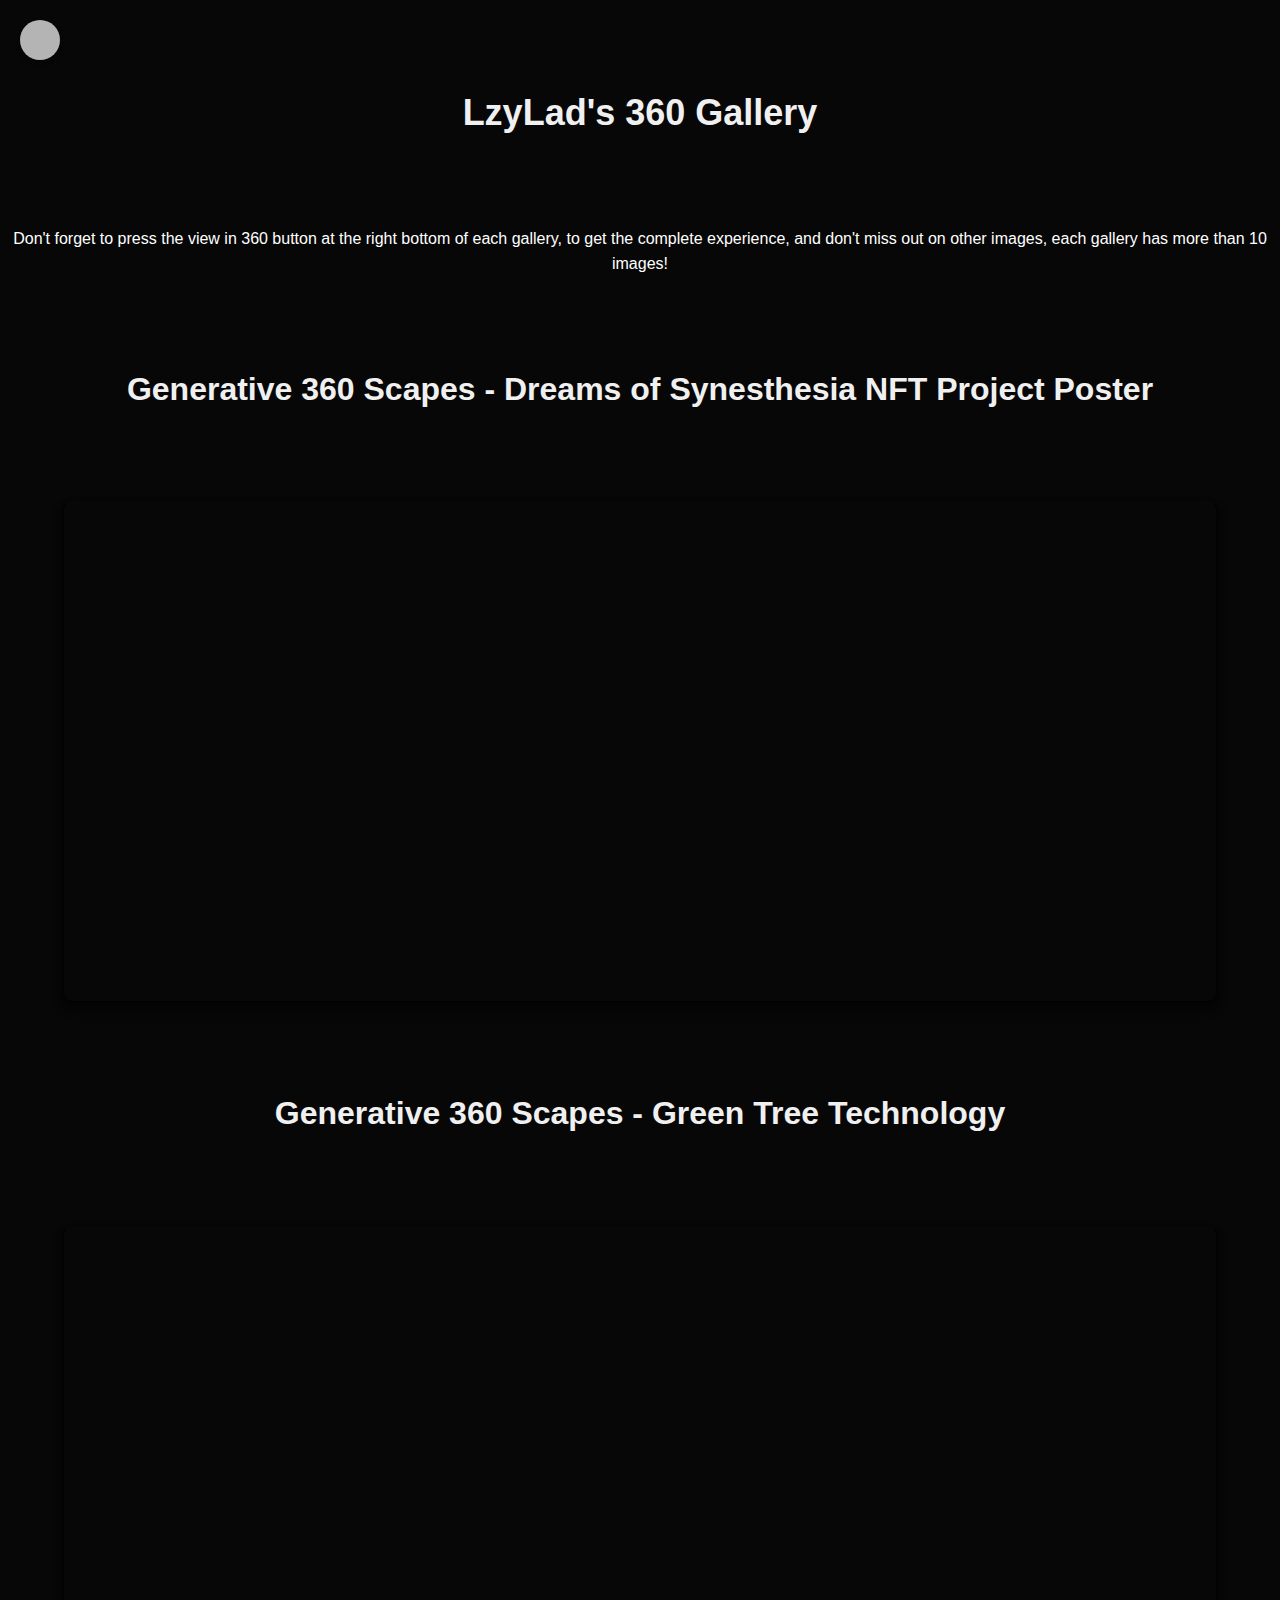
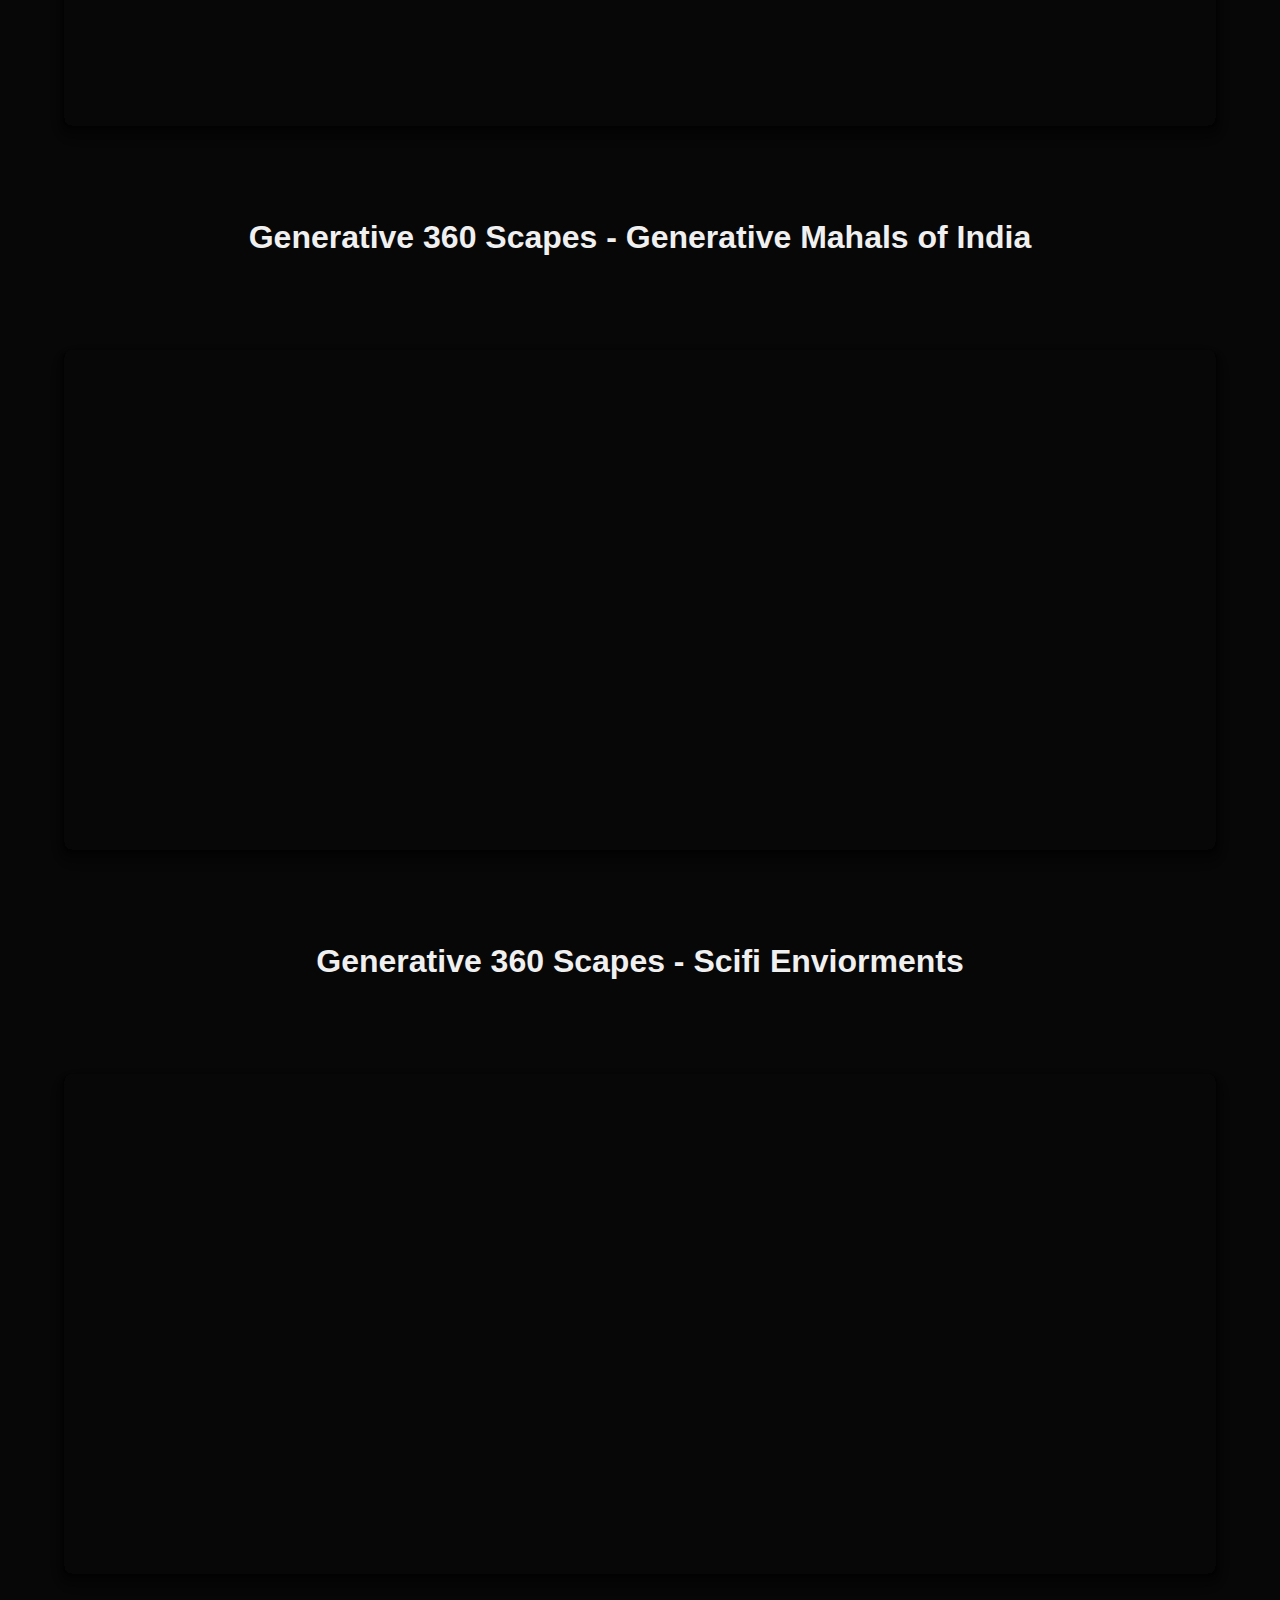
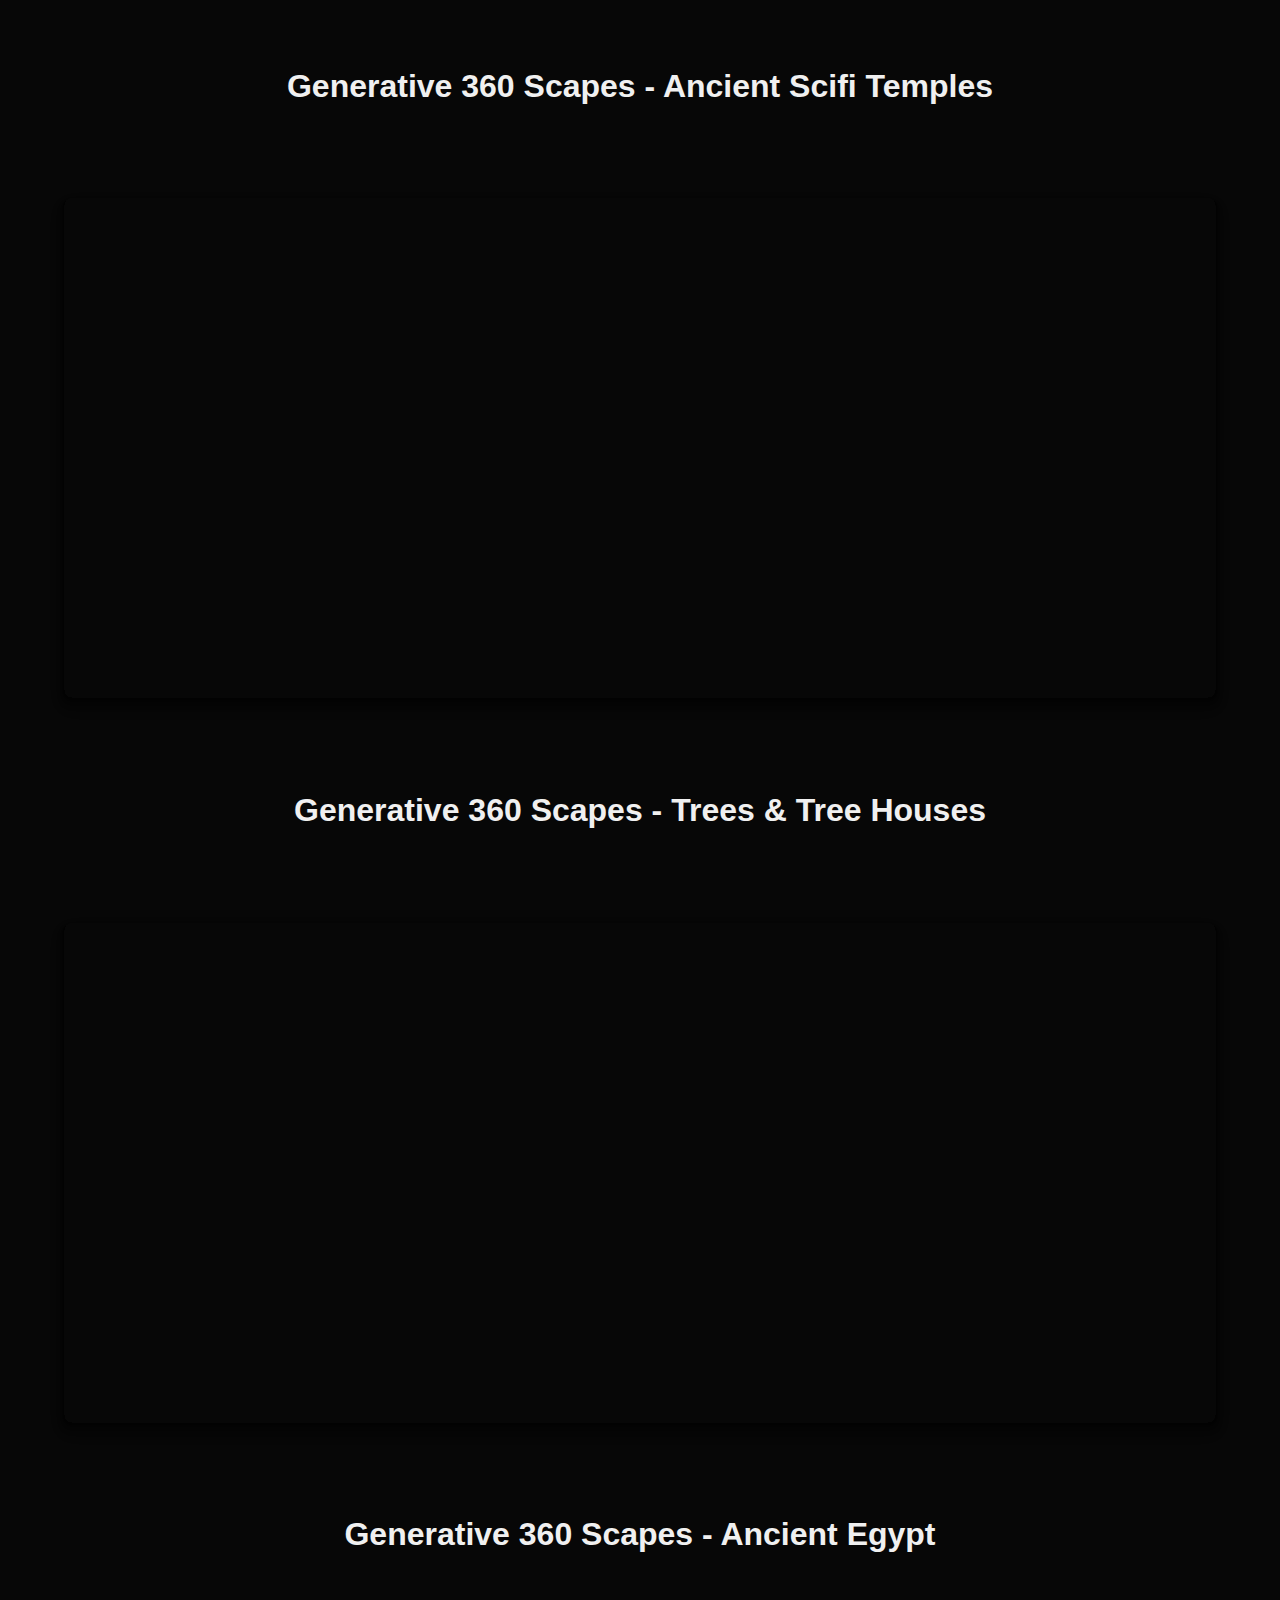
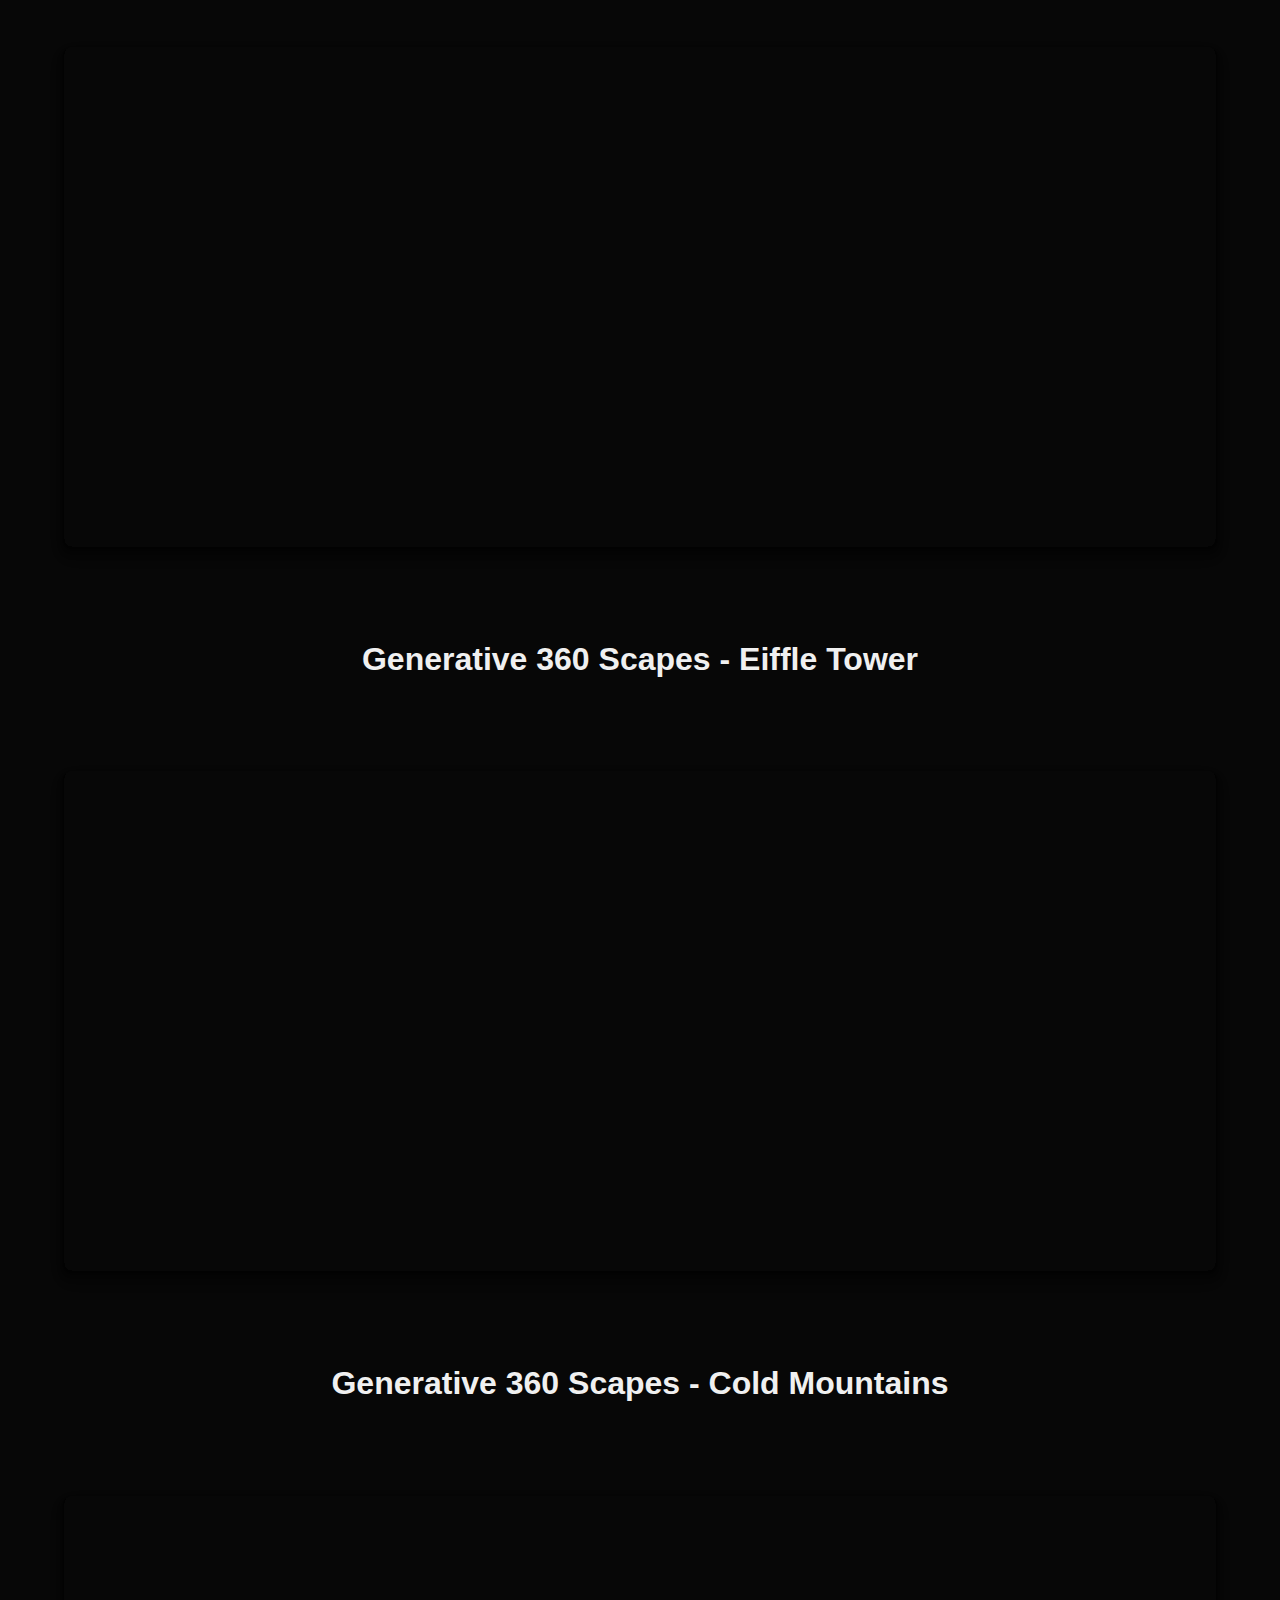
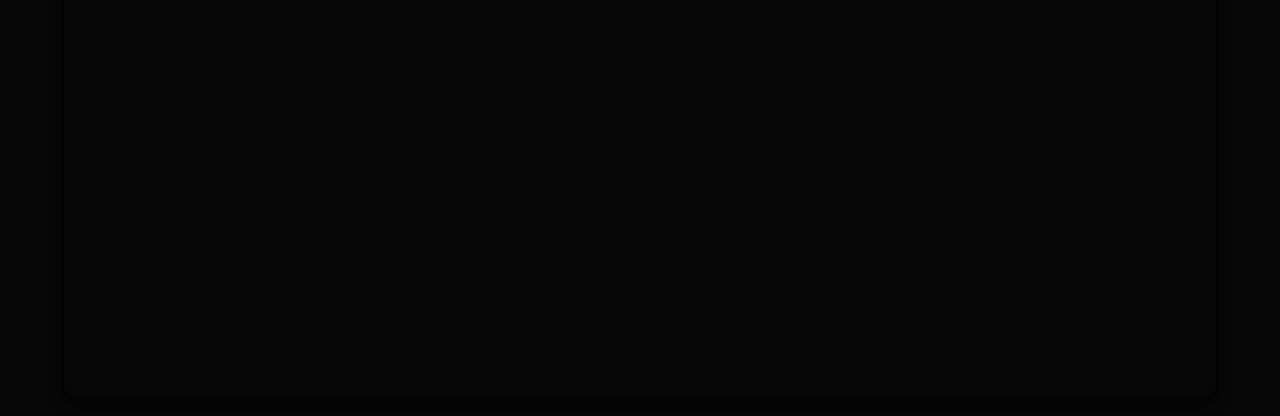
<file: 360Galleryportfolio.html>
<!DOCTYPE html>
<html lang="en">
<head>
    <meta charset="UTF-8">
    <meta name="viewport" content="width=device-width, initial-scale=1.0">
    <title>Lzy Lad's Portfolio</title>
    <style>

        

        body {
            font-family: 'Merriweather', sans-serif;
            font-size: 16px;
            line-height: 1.6;
            margin: 0;
            padding: 60;
            background-color: #070707;
            
        }
        .container {
            max-width: 1200px;
            margin: 0 auto;
            padding: 50px;
        }
        h1 {
            font-size: 36px;
            font-weight: 900;
            margin: 40 0 20px;
            text-align: center;
            color: #f0f0f0;
            padding: 60px
        }
        h2 {
            font-size: 32px;
            font-weight: 900;
            margin: 40 0 20px;
            text-align: center;
            color: #f0f0f0;
            padding: 60px
        }

        .wordcloud {
            display: flex;
            flex-wrap: wrap;
            justify-content: center;
            align-items: center;
            margin-top: 50px;
        }
        .word {
            font-size: 48px;
            font-weight: 600;
            margin: 10px;
            padding: 10px;
            
            color: #525252;
            text-decoration: none;
           
            transition: background-color 0.3s ease;
        }
        .word:hover {
            background-color: #1c1c1c;
            color: #f7f7f7;
            border-radius: 12px;
            transition: background-color 0.3s ease;
        }
        @media screen and (max-width: 768px) {
            .wordcloud {
                margin-top: 20px;
            }
            .word {
                font-size: 18px;
                margin: 5px;
                padding: 5px;
            }
        }
    
        .home-button {
  position: fixed;
  top: 20px;
  left: 20px;
  z-index: 999;
  display: flex;
  align-items: center;
  justify-content: center;
  width: 40px;
  height: 40px;
  border-radius: 50%;
  background-color: #b4b4b4;
  box-shadow: 0px 3px 5px rgba(0, 0, 0, 0.2);
  transition: all 0.2s ease-in-out;
}

.home-button:hover {
  transform: scale(1.2);
}

.home-button i {
  font-size: 24px;
  color: #333;
}

.text-container {
  padding: 60px;
}


    </style>




</head>
<body>

    <h1>LzyLad's 360 Gallery</h1>
    <p style="color: white; text-align: center;">Don't forget to press the view in 360 button at the right bottom of each gallery, to get the complete experience, and don't miss out on other images, each gallery has more than 10 images!</p>


        <h2>Generative 360 Scapes - Dreams of Synesthesia NFT Project Poster</h2>

    <div class="pano-container">
        <iframe width="90%" height="500px" allowFullScreen="true" allow="accelerometer; magnetometer; gyroscope" style="display:block; margin:20px auto; border:0 none; max-width:1600px;border-radius:8px; box-shadow: 0 1px 1px rgba(0,0,0,0.11),0 2px 2px rgba(0,0,0,0.11),0 4px 4px rgba(0,0,0,0.11),0 6px 8px rgba(0,0,0,0.11),0 8px 16px rgba(0,0,0,0.11);" src="https://panoraven.com/en/embed/ZUkgYORBwi"></iframe>    
    
        <h2>Generative 360 Scapes - Green Tree Technology</h2>

    <div class="pano-container">
        <iframe width="90%" height="500px" allowFullScreen="true" allow="accelerometer; magnetometer; gyroscope" style="display:block; margin:20px auto; border:0 none; max-width:1600px;border-radius:8px; box-shadow: 0 1px 1px rgba(0,0,0,0.11),0 2px 2px rgba(0,0,0,0.11),0 4px 4px rgba(0,0,0,0.11),0 6px 8px rgba(0,0,0,0.11),0 8px 16px rgba(0,0,0,0.11);" src="https://panoraven.com/en/embed/DPBHI5bqTn"></iframe>    
   
     <h2>Generative 360 Scapes - Generative Mahals of India </h2>

	<div class="pano-container">
        <iframe width="90%" height="500px" allowFullScreen="true" allow="accelerometer; magnetometer; gyroscope" style="display:block; margin:20px auto; border:0 none; max-width:1600px;border-radius:8px; box-shadow: 0 1px 1px rgba(0,0,0,0.11),0 2px 2px rgba(0,0,0,0.11),0 4px 4px rgba(0,0,0,0.11),0 6px 8px rgba(0,0,0,0.11),0 8px 16px rgba(0,0,0,0.11);" src="https://panoraven.com/en/embed/UK6donXENI"></iframe>
    
       
    <h2>Generative 360 Scapes - Scifi Enviorments </h2>

    <div class="pano-container">
        <iframe width="90%" height="500px" allowFullScreen="true" allow="accelerometer; magnetometer; gyroscope" style="display:block; margin:20px auto; border:0 none; max-width:1600px;border-radius:8px; box-shadow: 0 1px 1px rgba(0,0,0,0.11),0 2px 2px rgba(0,0,0,0.11),0 4px 4px rgba(0,0,0,0.11),0 6px 8px rgba(0,0,0,0.11),0 8px 16px rgba(0,0,0,0.11);" src="https://panoraven.com/en/embed/SOjvmwKAEU"></iframe>	</div>
    </div>
    
    <h2>Generative 360 Scapes - Ancient Scifi Temples </h2>

	<div class="pano-container">
        <iframe width="90%" height="500px" allowFullScreen="true" allow="accelerometer; magnetometer; gyroscope" style="display:block; margin:20px auto; border:0 none; max-width:1600px;border-radius:8px; box-shadow: 0 1px 1px rgba(0,0,0,0.11),0 2px 2px rgba(0,0,0,0.11),0 4px 4px rgba(0,0,0,0.11),0 6px 8px rgba(0,0,0,0.11),0 8px 16px rgba(0,0,0,0.11);" src="https://panoraven.com/en/embed/SssaOLp84g"></iframe>	</div>
     
    
     <h2>Generative 360 Scapes - Trees & Tree Houses </h2>

	<div class="pano-container">
        <iframe width="90%" height="500px" allowFullScreen="true" allow="accelerometer; magnetometer; gyroscope" style="display:block; margin:20px auto; border:0 none; max-width:1600px;border-radius:8px; box-shadow: 0 1px 1px rgba(0,0,0,0.11),0 2px 2px rgba(0,0,0,0.11),0 4px 4px rgba(0,0,0,0.11),0 6px 8px rgba(0,0,0,0.11),0 8px 16px rgba(0,0,0,0.11);" src="https://panoraven.com/en/embed/sFdNBBMQai"></iframe>	</div>

    <h2>Generative 360 Scapes - Ancient Egypt </h2>

  


	<div class="pano-container">
        <iframe width="90%" height="500px" allowFullScreen="true" allow="accelerometer; magnetometer; gyroscope" style="display:block; margin:20px auto; border:0 none; max-width:1600px;border-radius:8px; box-shadow: 0 1px 1px rgba(0,0,0,0.11),0 2px 2px rgba(0,0,0,0.11),0 4px 4px rgba(0,0,0,0.11),0 6px 8px rgba(0,0,0,0.11),0 8px 16px rgba(0,0,0,0.11);" src="https://panoraven.com/en/embed/EGBMPX64R2"></iframe>    
    <h2>Generative 360 Scapes - Eiffle Tower</h2>

  


	<div class="pano-container">
        <iframe width="90%" height="500px" allowFullScreen="true" allow="accelerometer; magnetometer; gyroscope" style="display:block; margin:20px auto; border:0 none; max-width:1600px;border-radius:8px; box-shadow: 0 1px 1px rgba(0,0,0,0.11),0 2px 2px rgba(0,0,0,0.11),0 4px 4px rgba(0,0,0,0.11),0 6px 8px rgba(0,0,0,0.11),0 8px 16px rgba(0,0,0,0.11);" src="https://panoraven.com/en/embed/hpyslf65ET"></iframe>	</div>

    <h2>Generative 360 Scapes - Cold Mountains </h2>

  


	<div class="pano-container">
        <iframe width="90%" height="500px" allowFullScreen="true" allow="accelerometer; magnetometer; gyroscope" style="display:block; margin:20px auto; border:0 none; max-width:1600px;border-radius:8px; box-shadow: 0 1px 1px rgba(0,0,0,0.11),0 2px 2px rgba(0,0,0,0.11),0 4px 4px rgba(0,0,0,0.11),0 6px 8px rgba(0,0,0,0.11),0 8px 16px rgba(0,0,0,0.11);" src="https://panoraven.com/en/embed/0KsDfDvTvi"></iframe>	</div>

   
    
        

        <!--h1>Lzy Lad's Portfolio</h1>
        <div class="wordcloud">
            <a href="Brandingportfolio.html" class="word">Branding</a>
            <a href="ARportfolio.html" class="word">AR</a>
            <a href="VRportfolio.html" class="word">VR</a>
            <a href="Logoportfolio.html" class="word">Logos</a>
            <a href="visualartportfolio.html" class="word">VisualArt</a>
            <a href="Typographyportfolio.html" class="word">Typography</a>
            <a href="PostersPortfolio.html" class="word">Posters</a>
            <a href="360Galleryportfolio.html" class="word">360 Gallery</a>
            <a href="Motiondesignportfolio.html" class="word">Motion Design</a>
            <a href="VFXportfolio.html" class="word">VFX</a>
            <a href="CGIportfolio.html" class="word">CGI</a>
            <a href="Fractalartportfolio.html" class="word">Fractal Art</a>
            <a href="Illustrationsportfolio.html" class="word">Illustrations</a>
            <a href="Packagingdesignportfolio.html" class="word">Packaging Design</a>
            <a href="Merchandiseportfolio.html" class="word">Merchandise</a>
            <a href="storeportfolio.html" class="word">Store</a>
            <a href="tutorialsportfolio.html" class="word">Tutorials & Knowledge</a>
            <a href="blogportfolio.html" class="word">Blog</a>
            <a href="writingportfolio.html" class="word">Writing</a>
            <a href="poetryportfolio.html" class="word">Poetry</a>
            <a href="Musicportfolio.html" class="word">Music</a -->

        </div>

       

    </div>
</body>
</html>

<a href="D:\Chatgpt\Resume Portfolio v2\LzyWeb\index.html" class="home-button">
    <i class="fa fa-home"></i>
  </a>
</file>
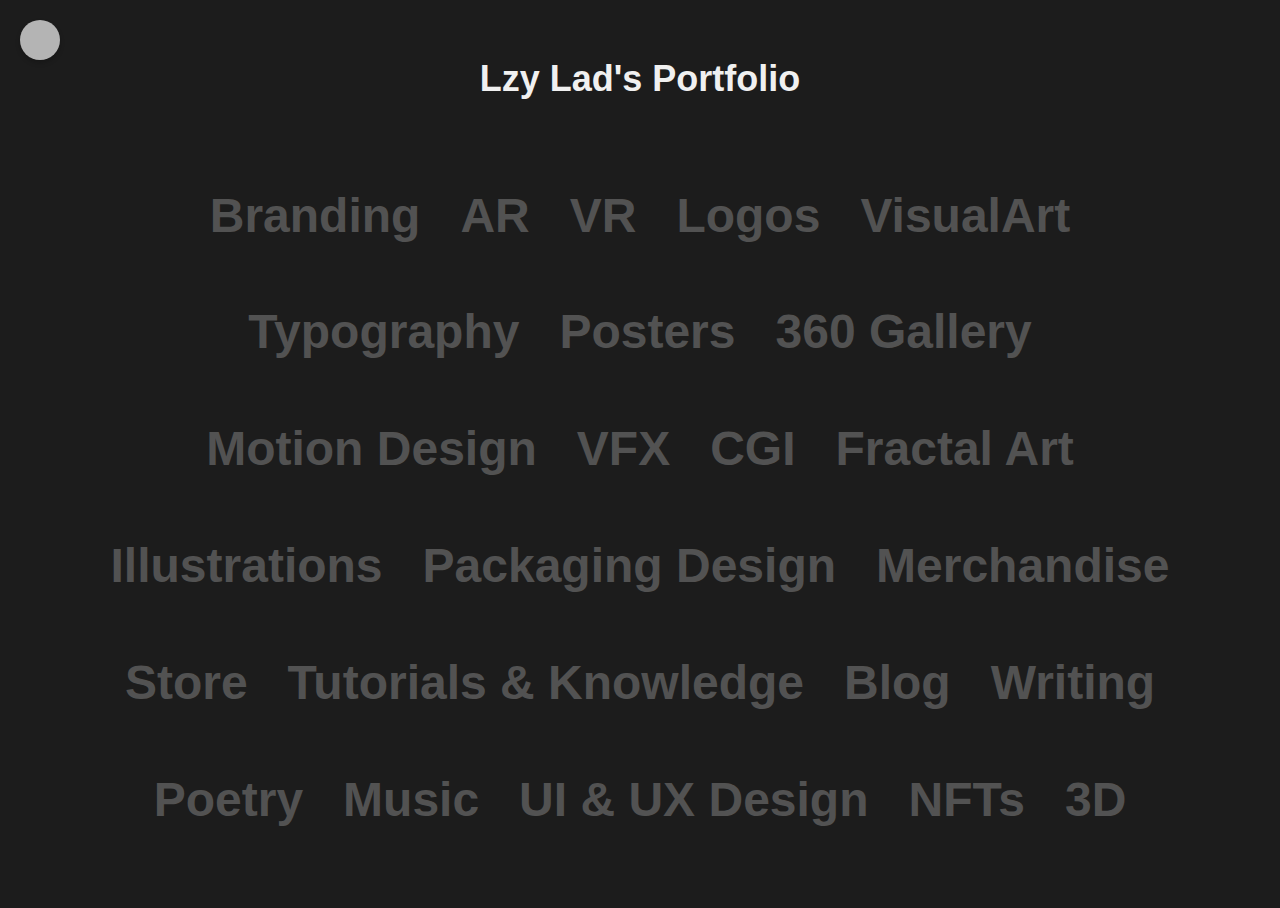
<file: wordcloud.html>
<!DOCTYPE html>
<html lang="en">
<head>
    <meta charset="UTF-8">
    <meta name="viewport" content="width=device-width, initial-scale=1.0">
    <title>Lzy Lad's Portfolio</title>
    <style>
        body {
            font-family: 'Merriweather', sans-serif;
            font-size: 16px;
            line-height: 1.6;
            margin: 0;
            padding: 0;
            background-color: #1c1c1c;
        }
        .container {
            max-width: 1200px;
            margin: 0 auto;
            padding: 50px;
        }
        h1 {
            font-size: 36px;
            font-weight: 900;
            margin: 0 0 20px;
            text-align: center;
            color: #f0f0f0;
        }
        .wordcloud {
            display: flex;
            flex-wrap: wrap;
            justify-content: center;
            align-items: center;
            margin-top: 50px;
        }
        .word {
            font-size: 48px;
            font-weight: 600;
            margin: 10px;
            padding: 10px;
            
            color: #525252;
            text-decoration: none;
           
            transition: background-color 0.3s ease;
        }
        .word:hover {
            background-color: #1c1c1c;
            color: #f7f7f7;
            border-radius: 12px;
            transition: background-color 0.3s ease;
        }
        @media screen and (max-width: 768px) {
            .wordcloud {
                margin-top: 20px;
            }
            .word {
                font-size: 18px;
                margin: 5px;
                padding: 5px;
            }
        }
    
        .home-button {
  position: fixed;
  top: 20px;
  left: 20px;
  z-index: 999;
  display: flex;
  align-items: center;
  justify-content: center;
  width: 40px;
  height: 40px;
  border-radius: 50%;
  background-color: #b4b4b4;
  box-shadow: 0px 3px 5px rgba(0, 0, 0, 0.2);
  transition: all 0.2s ease-in-out;
}

.home-button:hover {
  transform: scale(1.2);
}

.home-button i {
  font-size: 24px;
  color: #333;
}

    </style>


</head>
<body>
    <div class="container">
        <h1>Lzy Lad's Portfolio</h1>
        <div class="wordcloud">
            <a href="Brandingportfolio.html" class="word">Branding</a>
            <a href="ARportfolio.html" class="word">AR</a>
            <a href="VRportfolio.html" class="word">VR</a>
            <a href="Logoportfolio.html" class="word">Logos</a>
            <a href="visualartportfolio.html" class="word">VisualArt</a>
            <a href="Typographyportfolio.html" class="word">Typography</a>
            <a href="PostersPortfolio.html" class="word">Posters</a>
            <a href="360Galleryportfolio.html" class="word">360 Gallery</a>
            <a href="Motiondesignportfolio.html" class="word">Motion Design</a>
            <a href="VFXportfolio.html" class="word">VFX</a>
            <a href="CGIportfolio.html" class="word">CGI</a>
            <a href="gallery1.html" class="word">Fractal Art</a>
            <a href="Illustrationsportfolio.html" class="word">Illustrations</a>
            <a href="Packagingdesignportfolio.html" class="word">Packaging Design</a>
            <a href="Merchandiseportfolio.html" class="word">Merchandise</a>
            <a href="storeportfolio.html" class="word">Store</a>
            <a href="tutorialsportfolio.html" class="word">Tutorials & Knowledge</a>
            <a href="blogportfolio.html" class="word">Blog</a>
            <a href="writingportfolio.html" class="word">Writing</a>
            <a href="poetryportfolio.html" class="word">Poetry</a>
            <a href="Musicportfolio.html" class="word">Music</a>
            <a href="UIportfolio.html" class="word">UI & UX Design</a>
            <a href="NFTportfolio.html" class="word">NFTs</a>
            <a href="3dportfolio" class="word">3D</a>
        </div>
    </div>
</body>
</html>

<a href="index2.html" class="home-button">
    <i class="fa fa-home"></i>
  </a>
</file>
